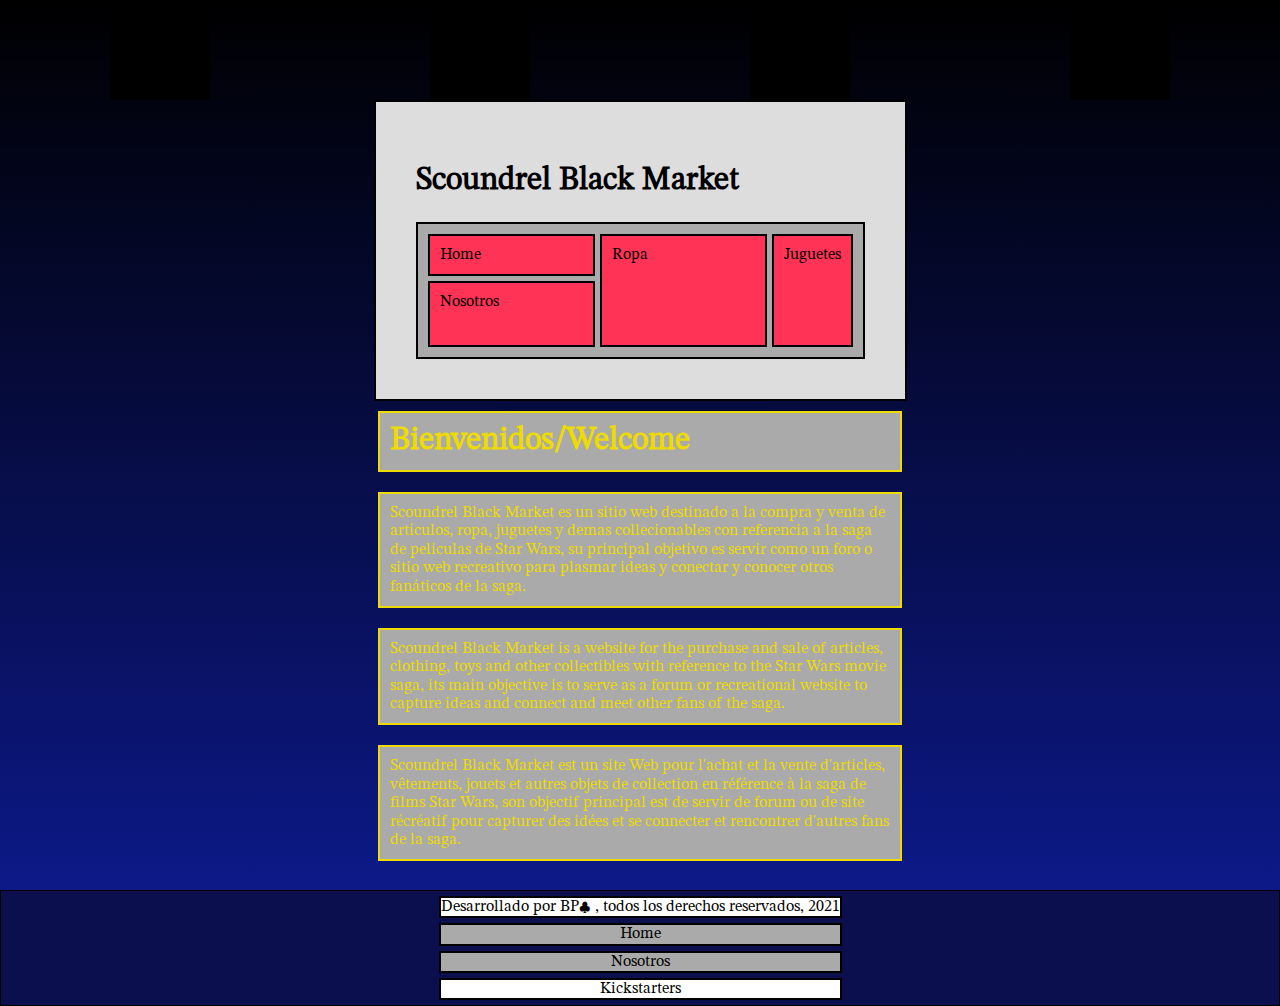
<file: index.html>
<!DOCTYPE html>
<html lang="en">
<html>

<head>
    <meta charset="UTF-8" />
    <meta http-equiv="X-UA-Compatible" content="IE=edge" />
    <meta name="viewport" content="width=device-width, initial-scale=1.0" />
    <meta name="description" content="Star Wars Mercado" />
    <meta name="keywords" content="star wars,mercado,shop,tienda,ecommerce,lightsabers" />
    <link rel="stylesheet" href="style.css" />
    <link rel="preconnect" href="https://fonts.googleapis.com" />
    <link rel="preconnect" href="https://fonts.gstatic.com" crossorigin />
    <link rel="stylesheet" href="normalize.css" />
    <link href="https://fonts.googleapis.com/css2?family=STIX+Two+Math&display=swap" rel="stylesheet" />
    <title>Scoundrel Black Market</title>
    <!-- CSS only -->
    <link href="https://cdn.jsdelivr.net/npm/bootstrap@5.1.0/dist/css/bootstrap.min.css" rel="stylesheet" integrity="sha384-KyZXEAg3QhqLMpG8r+8fhAXLRk2vvoC2f3B09zVXn8CA5QIVfZOJ3BCsw2P0p/We" crossorigin="anonymous" />
</head>

<!--HEADER  En el header me encargue de poner esas animaciones como adorno arriba al tope de la pagina y al mismo tiempo logré agregarle exitosamente un Hover a las opciones de mi barra de navegacion-->

<body>
    <div class="animacionnav">
        <div>
            <div class="cambiacolor"></div>
        </div>
        <div>
            <div class="cambiacolor"></div>
        </div>
        <div>
            <div class="cambiacolor"></div>
        </div>
        <div>
            <div class="cambiacolor"></div>
        </div>
    </div>

    <div class="textleft">
        <header class="header">
            <div>
                <h1>
                    <a href="index.html" class="text-decoration-none , text-dark">
                Scoundrel Black Market</a
              >
            </h1>
          </div>
          <div class="padre">
            <a
              href="index.html"
              class="hijo1 , text-decoration-none , text-dark"
              >Home</a
            >
            <a
              href="nosotros.html"
              class="hijo2 , text-decoration-none , text-dark"
              >Nosotros</a
            >
            <a href="ropa.html" class="hijo3 , text-decoration-none , text-dark"
              >Ropa</a
            >
            <a
              href="juguetes.html"
              class="hijo4 , text-decoration-none , text-dark"
              >Juguetes</a
            >
          </div>
        </header>
      </div>

      <main>
        <nav>
          <!-- Utilice un lorem para rellenar los <p> en caso de ser necesarios-->
          <div class="textleft">
            <h1 class="textoprincipal">Bienvenidos/Welcome</h1>
          </div>

          <div>
            <div class="textleft">
              <p class="textoprincipal">
                Scoundrel Black Market es un sitio web destinado a la compra y
                venta de artículos, ropa, juguetes y demas collecionables con
                referencia a la saga de peliculas de Star Wars, su principal
                objetivo es servir como un foro o sitio web recreativo para
                plasmar ideas y conectar y conocer otros fanáticos de la saga.
              </p>
            </div>

            <div class="textleft">
              <p class="textoprincipal">
                Scoundrel Black Market is a website for the purchase and sale of
                articles, clothing, toys and other collectibles with reference
                to the Star Wars movie saga, its main objective is to serve as a
                forum or recreational website to capture ideas and connect and
                meet other fans of the saga.
              </p>
            </div>
          </div>
          <div class="textleft">
            <p class="textoprincipal">
              Scoundrel Black Market est un site Web pour l'achat et la vente
              d'articles, vêtements, jouets et autres objets de collection en
              référence à la saga de films Star Wars, son objectif principal est
              de servir de forum ou de site récréatif pour capturer des idées et
              se connecter et rencontrer d'autres fans de la saga.
            </p>
          </div>
        </nav>
      </main>
      <br />
      <!--FOOTER DATOS-->

      <footer id="footerpiola">
        <nav>
          <div>
            <div class="itemfooter2">
              Desarrollado por BP♣ , todos los derechos reservados, 2021
            </div>
            <div class="itemfooter1">
              <a href="index.html" class="text-decoration-none , text-dark"
                >Home</a
              >
            </div>
            <div class="itemfooter1">
              <a href="nosotros.html" class="text-decoration-none , text-dark"
                >Nosotros</a
              >
            </div>

            <a class="itemfooter2" href="promotores.html">Kickstarters</a>
            </div>
            </nav>
            </footer>
</body>

</html>
<!-- JavaScript Bundle with Popper -->
<script src="https://cdn.jsdelivr.net/npm/bootstrap@5.1.0/dist/js/bootstrap.bundle.min.js" integrity="sha384-U1DAWAznBHeqEIlVSCgzq+c9gqGAJn5c/t99JyeKa9xxaYpSvHU5awsuZVVFIhvj" crossorigin="anonymous"></script>

</html>
</file>
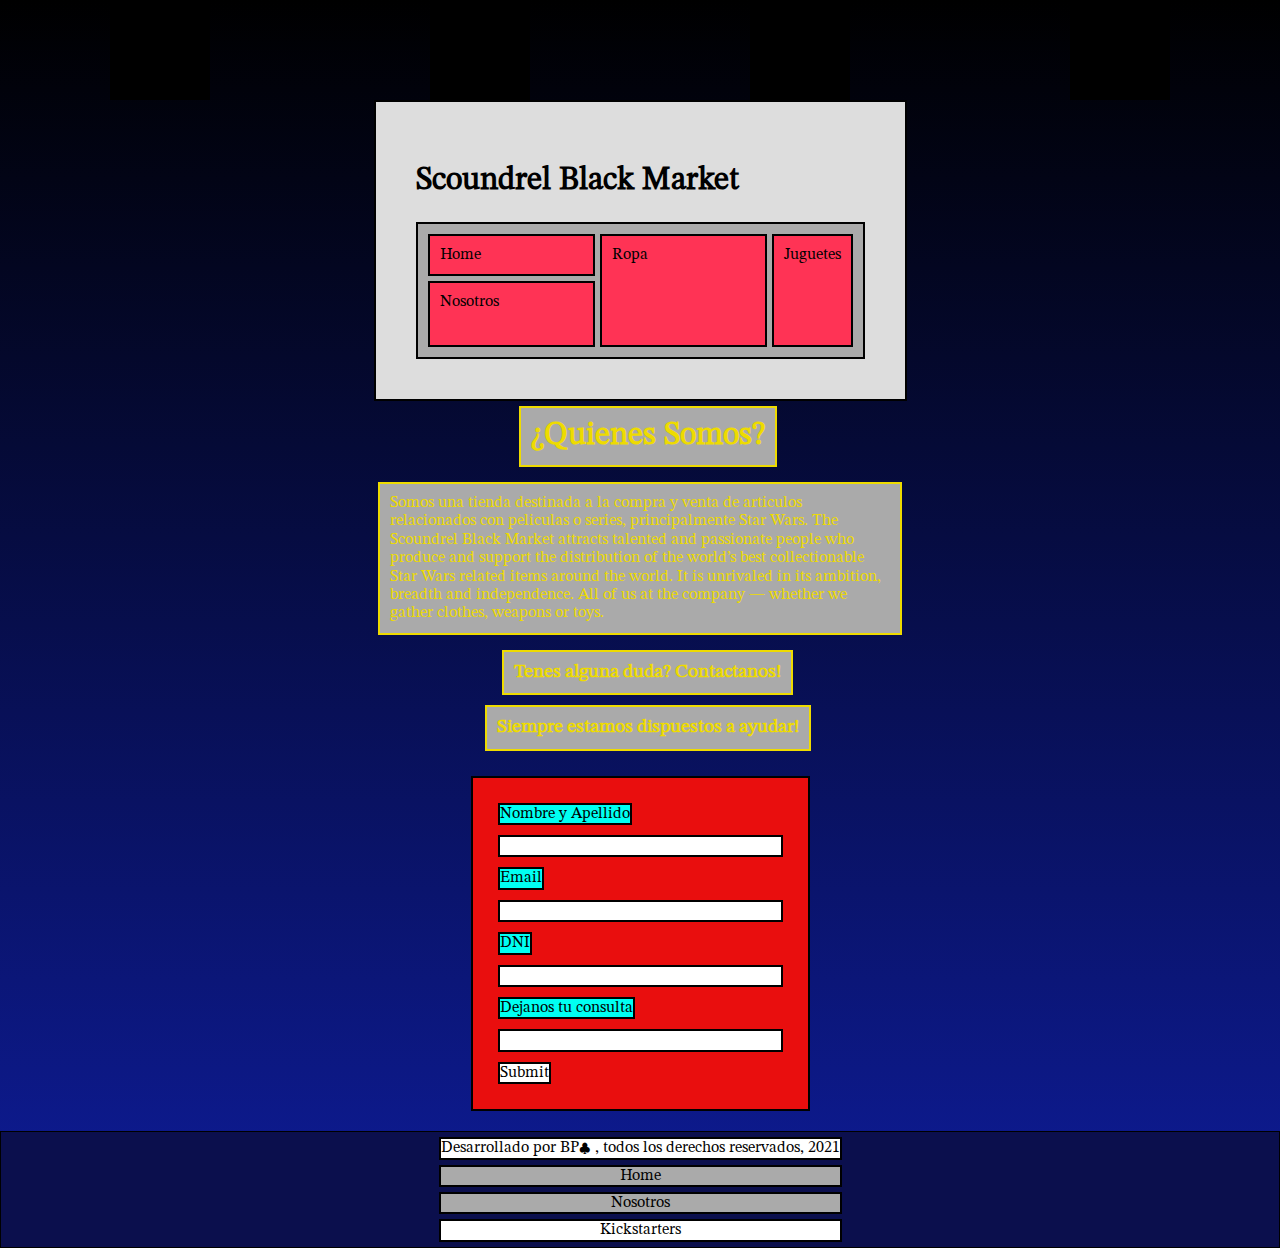
<file: nosotros.html>
<!DOCTYPE html>
<html lang="en">
<html>

<head>
    <meta charset="UTF-8" />
    <meta http-equiv="X-UA-Compatible" content="IE=edge" />
    <meta name="viewport" content="width=device-width, initial-scale=1.0" />
    <meta name="description" content="Star Wars Mercado">
    <meta name="keywords" content="star wars,mercado,shop,tienda,ecommerce,lightsabers">
    <link rel="stylesheet" href="style.css" />
    <link rel="preconnect" href="https://fonts.googleapis.com" />
    <link rel="preconnect" href="https://fonts.gstatic.com" crossorigin />
    <link rel="stylesheet" href="normalize.css" />
    <link href="https://fonts.googleapis.com/css2?family=STIX+Two+Math&display=swap" rel="stylesheet" />
    <title>Scoundrel Black Market</title>
    <!-- CSS only -->
    <link href="https://cdn.jsdelivr.net/npm/bootstrap@5.1.0/dist/css/bootstrap.min.css" rel="stylesheet" integrity="sha384-KyZXEAg3QhqLMpG8r+8fhAXLRk2vvoC2f3B09zVXn8CA5QIVfZOJ3BCsw2P0p/We" crossorigin="anonymous" />
</head>

<body>
    <div class="animacionnav">
        <div>
            <div class="cambiacolor">
            </div>
        </div>
        <div>
            <div class="cambiacolor">
            </div>
        </div>
        <div>
            <div class="cambiacolor">
            </div>
        </div>
        <div>
            <div class="cambiacolor">
            </div>
        </div>
    </div>

    <div class="textleft">
        <header class="header">
            <div>
                <h1>
                    <a href="index.html" class="text-decoration-none , text-dark">
                        Scoundrel Black Market</a>
                </h1>
            </div>
            <div class="padre">
                <a href="index.html" class="hijo1 , text-decoration-none , text-dark">Home</a>
                <a href="nosotros.html" class="hijo2 , text-decoration-none , text-dark">Nosotros</a>
                <a href="ropa.html" class="hijo3 , text-decoration-none , text-dark">Ropa</a>
                <a href="juguetes.html" class="hijo4 , text-decoration-none , text-dark">Juguetes</a>
            </div>
        </header>
    </div>

    <main>
        <menu>
            <div class="textleft">
                <h1 class="titulo">¿Quienes Somos?</h1>
            </div>
            <div class="textleft">

                <p class="textoprincipal">

                    Somos una tienda destinada a la compra y venta de articulos relacionados con peliculas o series, principalmente Star Wars. The Scoundrel Black Market attracts talented and passionate people who produce and support the distribution of the world’s best
                    collectionable Star Wars related items around the world. It is unrivaled in its ambition, breadth and independence. All of us at the company — whether we gather clothes, weapons or toys. </p>

                <!--Aca para poder tener una idea de introduccion presento los conceptos principales de Star Wars-->
                <div class="textleft">

        </menu>
        </div>
        <div class="textleft">
            <h3 class="titulo"> Tenes alguna duda? Contactanos!</h3>
        </div>
        <div class="textleft">

            <h3 class="titulo">Siempre estamos dispuestos a ayudar!</h3>
        </div>
        <div class="textleft">
            <section class="formulario">
                <div>

                </div>
                <div>
                    <label class="itemform1"> Nombre y Apellido</label><br>
                    <input class="itemform2" type="textarea" rows="1" required> </input>
                </div>
                <div>
                    <label class="itemform1">Email</label> <br>
                    <input class="itemform2" type="email" rows="1" required></input>
                </div>
                <div>
                    <label class="itemform1">DNI</label> <br>
                    <input class="itemform2" type="number" required>
                </div>
                <div>
                    <label class="itemform1">Dejanos tu consulta</label> <br>
                    <input class="itemform2" type="textarea" rows="4"></input>
                </div>
                <div>
                    <input type="submit" class="itemform2">
                </div>
        </div>

        </div>
        </section>
        </div>

    </main>



    <footer id="footerpiola">
        <nav>
            <div>
                <div class="itemfooter2">
                    Desarrollado por BP♣ , todos los derechos reservados, 2021
                </div>
                <div class="itemfooter1">
                    <a href="index.html" class="text-decoration-none , text-dark">Home</a>
                </div>
                <div class="itemfooter1">
                    <a href="nosotros.html" class="text-decoration-none , text-dark">Nosotros</a>
                </div>

                <a class="itemfooter2" href="promotores.html">Kickstarters</a>
            </div>
        </nav>
    </footer>
</body>

</html>
<!-- JavaScript Bundle with Popper -->
<script src="https://cdn.jsdelivr.net/npm/bootstrap@5.1.0/dist/js/bootstrap.bundle.min.js" integrity="sha384-U1DAWAznBHeqEIlVSCgzq+c9gqGAJn5c/t99JyeKa9xxaYpSvHU5awsuZVVFIhvj" crossorigin="anonymous">
</script>

</html>
</file>
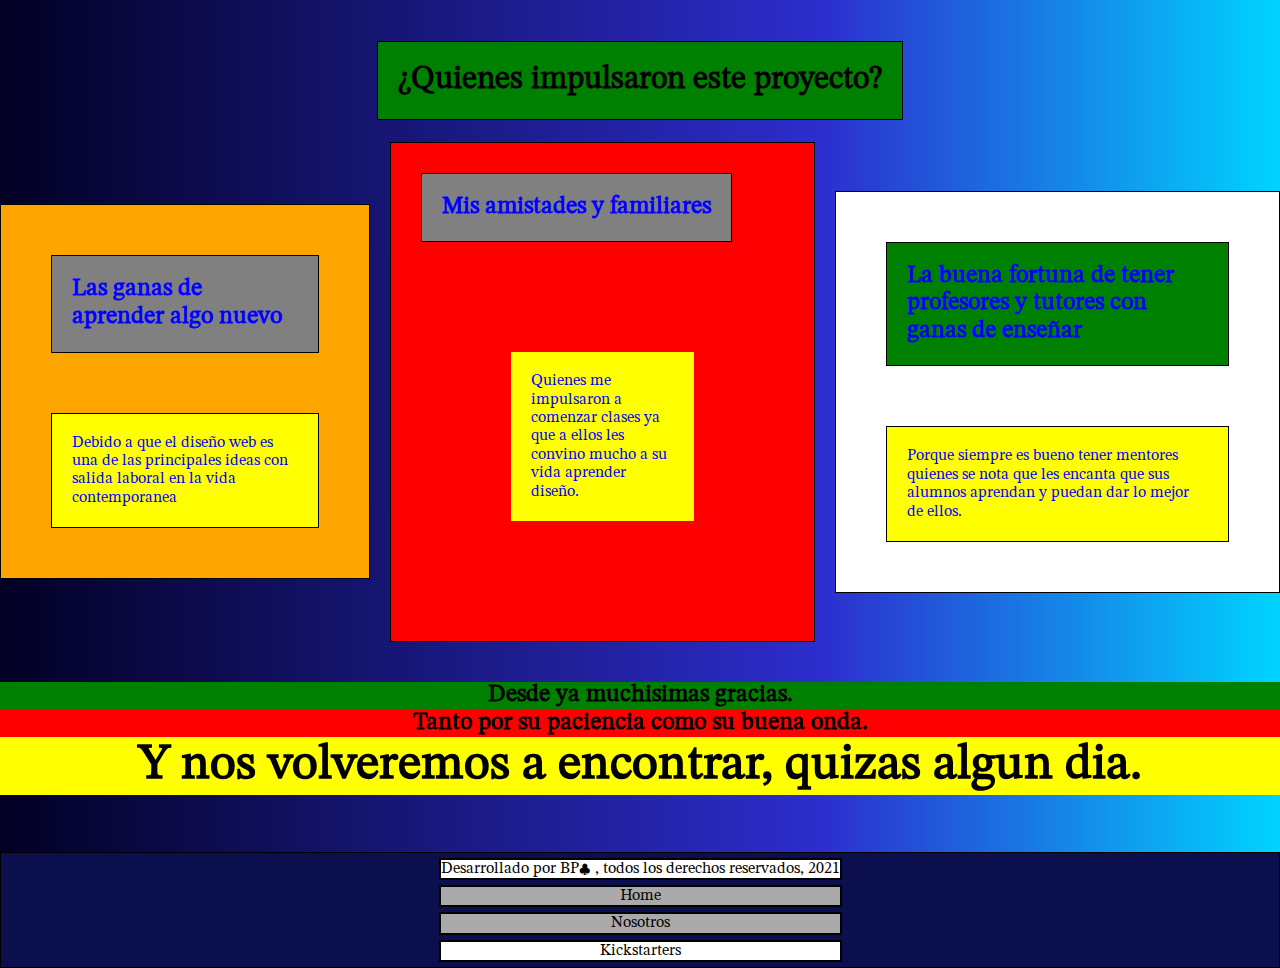
<file: promotores.html>
<!DOCTYPE html>
<html lang="en">

<head>
    <meta charset="UTF-8" />
    <meta http-equiv="X-UA-Compatible" content="IE=edge" />
    <meta name="viewport" content="width=device-width, initial-scale=1.0" />
    <meta name="description" content="Star Wars Mercado" />
    <meta name="keywords" content="star wars,mercado,shop,tienda,ecommerce,lightsabers" />
    <link rel="stylesheet" href="style.css" />
    <link rel="stylesheet" href="css/style.css" />
    <link rel="preconnect" href="https://fonts.googleapis.com" />
    <link rel="preconnect" href="https://fonts.gstatic.com" crossorigin />
    <link rel="stylesheet" href="normalize.css" />
    <link href="https://fonts.googleapis.com/css2?family=STIX+Two+Math&display=swap" rel="stylesheet" />
    <title>Scoundrel Black Market</title>
    <!-- CSS only -->
    <link href="https://cdn.jsdelivr.net/npm/bootstrap@5.1.0/dist/css/bootstrap.min.css" rel="stylesheet" integrity="sha384-KyZXEAg3QhqLMpG8r+8fhAXLRk2vvoC2f3B09zVXn8CA5QIVfZOJ3BCsw2P0p/We" crossorigin="anonymous" />
</head>

<body>
    <header></header>
    <main>
        <div class="titulo__centrado">
            <h1>¿Quienes impulsaron este proyecto?</h1>
        </div>
        <div class="centrarTodo">
            <div class="claseRara1">
                <h2 class="claseRara1__titulo">Las ganas de aprender algo nuevo</h2>

                <p class="claseRara1__texto">
                    Debido a que el diseño web es una de las principales ideas con salida laboral en la vida contemporanea
                </p>
            </div>
            <div class="claseRara2">
                <h2 class="claseRara2__titulo">Mis amistades y familiares</h2>

                <p class="claseRara2__texto">
                    Quienes me impulsaron a comenzar clases ya que a ellos les convino mucho a su vida aprender diseño.
                </p>
            </div>
            <div class="claseRara3">
                <h2 class="claseRara3__titulo">
                    La buena fortuna de tener profesores y tutores con ganas de enseñar
                </h2>

                <p class="claseRara3__texto">
                    Porque siempre es bueno tener mentores quienes se nota que les encanta que sus alumnos aprendan y puedan dar lo mejor de ellos.
                </p>
            </div>
            <!-- <div class="claseRara4">
                <h2 class="claseRara4__titulo">Este es mi Cuarto Bloque</h2>

                <p class="claseRara4__texto">
                    Lorem ipsum dolor sit amet consectetur adipisicing elit. Nemo tenetur voluptatibus officiis sed qui tempore fuga facilis accusamus. Quos, quisquam.
                </p>
            </div> -->
        </div>
        <!-- Fin de ejemplos de variables con BEM -->

        <!-- Aplicacion de Bucles -->

        <div class="btn--verde">
            <h2>Desde ya muchisimas gracias.</h2>
        </div>
        <div class="btn--rojo">
            <h2 class="letra--fina">Tanto por su paciencia como su buena onda.</h2>
        </div>
        <div class="btn--amarillo">
            <h2 class="letra--grueso">
                Y nos volveremos a encontrar, quizas algun dia.
            </h2>
        </div>
    </main>
    <footer id="footerpiolax">
        <nav>
            <div>
                <div class="itemfooter2">
                    Desarrollado por BP♣ , todos los derechos reservados, 2021
                </div>
                <div class="itemfooter1">
                    <a href="index.html" class="text-decoration-none , text-dark">Home</a
            >
          </div>
          <div class="itemfooter1">
            <a href="nosotros.html" class="text-decoration-none , text-dark"
              >Nosotros</a
            >
          </div>

          <a class="itemfooter2" href="promotores.html">Kickstarters</a>
                </div>
        </nav>
    </footer>
</body>

</html>
</file>
<file: style.css>
* {
    font-family: "STIX Two Math", serif;
    margin: 0px;
    padding: 0px;
}

body {
    background: linear-gradient(to top, #0e1c99, #000);
    min-height: 100vh;
}

a {
    text-decoration: none;
    color: black;
    size: 1.5em;
}

#nav-wrapper {
    display: grid;
    grid-template-rows: repeat(2, 1fr);
    grid-template-columns: repeat(2, 1fr);
    justify-content: space-evenly;
    align-content: space-between;
}

#nav-wrapper div {
    border: 2px solid black;
}

#listaropa {
    display: grid;
    grid-template-rows: repeat(2, 1fr);
    grid-template-columns: repeat(2, 1fr);
    justify-content: space-evenly;
    align-content: space-between;
}

.itemheader {
    display: grid;
    color: black;
    background-color: rgb(233, 14, 14);
    padding: 1.5fr;
    margin: 5px;
    border: solid black 2px;
}

.itemropa1 {
    display: inline-block;
    color: black;
    background-color: rgb(233, 14, 14);
    padding: 15px;
    margin: 5px;
    border: solid black 2px;
}

.textleft {
    display: flex;
    justify-content: center;
    align-content: center;
}

.animacionnav {
    display: flex;
    justify-content: space-around;
    align-content: space-around;
}

.toy1 {
    display: inline-block;
    color: black;
    background-color: rgb(233, 14, 14);
    padding: 15px;
    margin: 5px;
    border: solid black 2px;
}

.formulario {
    display: inline-block;
    color: black;
    background-color: rgb(233, 14, 14);
    padding: 20px;
    margin: 20px;
    border: solid black 2px;
}

.header {
    display: inline-block;
    align-items: baseline;
    background-color: #ddd;
    margin: 0px;
    padding: 40px;
    border: solid 2px;
    text-decoration: none;
}

.titulo {
    margin: 5px;
    margin-left: 20px;
    padding: 10px;
    border: solid 2px;
    width: fit-content;
    background-color: #aaa;
    color: rgb(238, 219, 0);
}

.listaropa {
    margin: 5px;
    margin-left: 20px;
    padding: 10px;
    border: solid 2px;
    width: fit-content;
    background-color: #aaa;
    color: rgb(238, 219, 0);
}

.listatoy {
    margin: 5px;
    margin-left: 20px;
    padding: 10px;
    border: solid 2px;
    width: fit-content;
    background-color: #aaa;
    color: rgb(238, 219, 0);
}

.textoprincipal {
    display: inline-flex;
    margin: 10px;
    padding: 10px;
    border: solid 2px;
    width: 500px;
    background-color: #aaa;
    color: rgb(238, 219, 0);
}

.textoseparado {
    background-color: green;
    color: black;
    font-size: 20px;
}

#footerpiola {
    justify-content: center;
    display: flex;
    align-content: space-between;
    text-align: left;
    color: black;
    background-color: rgb(11, 15, 77);
    padding-bottom: 0px;
    border: solid black 1px;
}

.texto2 {
    display: flex;
    margin: 20px;
    padding: 10px;
    border: solid 2px;
    width: 500px;
    background-color: #aaa;
    color: rgb(238, 219, 0);
}

.vidtitle {
    display: flex;
    margin: 5px;
    width: 50px;
    padding: 50px;
    border: solid 2px black;
    background-color: darkred;
    color: black;
    font-weight: 500;
}

.itemfooter1 {
    justify-content: center;
    display: flex;
    align-content: space-between;
    color: black;
    background-color: #aaa;
    padding: 1.5fr;
    margin: 5px;
    border: solid black 2px;
}

.itemfooter2 {
    justify-content: center;
    display: flex;
    align-content: space-between;
    color: black;
    background-color: #fff;
    padding: 1.5fr;
    margin: 5px;
    border: solid black 2px;
    text-decoration: none;
}

.itemfooter a {
    display: inline-flex;
}

.itemform1 {
    display: inline-block;
    color: black;
    background-color: rgb(0, 255, 242);
    padding: 1.5fr;
    margin: 5px;
    border: solid black 2px;
}

.itemform2 {
    display: inline-block;
    color: black;
    background-color: white;
    padding: 1.5fr;
    margin: 5px;
    border: solid black 2px;
}


/*Grid del Nav */

.padre {
    display: grid;
    grid-template-columns: repeat(5, 1fr);
    grid-template-rows: repeat(5, 1fr);
    grid-column-gap: 5px;
    grid-row-gap: 5px;
    border: 2px solid black;
    padding: 10px;
    margin: 0px;
    background: #aaa;
}

.hijo1 {
    grid-area: 1 / 1 / 3 / 3;
    border: 2px solid black;
    padding: 10px;
    margin: 0px;
    background: #f35;
    transition: transform 0.2s;
}

.hijo2 {
    grid-area: 3 / 1 / 6 / 3;
    border: 2px solid black;
    padding: 10px;
    margin: 0px;
    background: #f35;
    transition: transform 0.2s;
}

.hijo3 {
    grid-area: 1 / 3 / 6 / 5;
    border: 2px solid black;
    padding: 10px;
    margin: 0px;
    background: #f35;
    transition: transform 0.2s;
}

.hijo4 {
    grid-area: 1 / 5 / 6 / 6;
    border: 2px solid black;
    padding: 10px;
    margin: 0px;
    background: #f35;
    transition: transform 0.2s;
}

.hijo1:hover {
    transform: scale(1.5);
    transition: all 1s;
}

.hijo2:hover {
    transform: scale(1.5);
    transition: all 1s;
}

.hijo3:hover {
    transform: scale(1.5);
    transition: all 1s;
}

.hijo4:hover {
    transform: scale(1.5);
    transition: all 1s;
}

@keyframes cambiacolor {
    from {
        background-color: grey;
    }
    to {
        background-color: black;
    }
}

.cambiacolor {
    width: 100px;
    height: 100px;
    background-color: rgb(0, 0, 0);
    animation-name: cambiacolor;
    animation-iteration-count: infinite;
    animation-timing-function: ease-in;
    animation-duration: 1s;
    animation-delay: 1s;
    animation-direction: alternate-reverse;
}


/*Media Queries*/

@media screen and (max-width: 768px) {
    .header {
        flex-direction: row;
    }
    .header a {
        font-size: 20px;
    }
}
</file>
<file: css/style.css>
.btn--rojo {
    background-color: red;
    text-align: center;
}

.btn--verde {
    background-color: green;
    text-align: center;
}

.btn--amarillo {
    background-color: yellow;
    text-align: center;
}

.letra--fino {
    font-size: 20px;
}

.letra--medio {
    font-size: 30px;
}

.letra--grueso {
    font-size: 50px;
}

.posicion-- centrado {
    text-align: "center";
}

h1 {
    display: inline-block;
    color: black;
    background-color: green;
    padding: 20px;
    margin: 20px;
    border: 1px solid black;
    align-items: center;
}

h1 a {
    text-decoration: none;
    color: black;
}

body {
    background: #020024;
    background: linear-gradient(90deg, #020024 0%, #2d2dcd 64%, #00d4ff 100%);
}

.titulo__centrado {
    display: flex;
    justify-content: center;
    padding-top: 20px;
}

.titulo__centrado h1 {
    text-align: center;
}

.claseRara1 {
    padding: 20px;
    border: 1px solid black;
    color: yellow;
    background-color: orange;
    display: inline-block;
}

.claseRara1__titulo {
    padding: 20px;
    margin: 30px;
    border: 1px solid black;
    color: blue;
    background-color: grey;
    display: inline-block;
}

.claseRara1__texto {
    padding: 20px;
    margin: 30px;
    border: 1px solid black;
    color: blue;
    background-color: yellow;
}

.claseRara2 {
    padding: 20px;
    border: 1px solid black;
    color: yellow;
    background-color: red;
}

.claseRara2__titulo {
    padding: 20px;
    margin: 10px;
    border: 1px solid black;
    color: blue;
    background-color: grey;
    display: inline-block;
}

.claseRara2__texto {
    padding: 20px;
    margin: 100px;
    border: 1px solid black10px;
    color: blue;
    background-color: yellow;
}

.claseRara3 {
    padding: 20px;
    border: 1px solid black;
    color: yellow;
    background-color: white;
}

.claseRara3__titulo {
    padding: 20px;
    margin: 30px;
    border: 1px solid black;
    color: blue;
    background-color: green;
    display: inline-block;
}

.claseRara3__texto {
    padding: 20px;
    margin: 30px;
    border: 1px solid black;
    color: blue;
    background-color: yellow;
}

.claseRara4 {
    padding: 20px;
    margin: 20px;
    border: 1px solid black;
    color: yellow;
    background-color: green;
}

.claseRara4__titulo {
    padding: 20px;
    margin: 30px;
    border: 1px solid black;
    color: yellow;
    background-color: red;
    display: inline-block;
}

.claseRara4__texto {
    padding: 20px;
    margin: 30px;
    border: 1px solid black;
    color: blue;
    background-color: red;
}

.centrarTodo {
    display: flex;
    gap: 20px;
    justify-content: center;
    align-items: center;
    overflow: hidden;
    width: 100%;
    margin-top: 0px;
    margin-bottom: 40px;
}

#footerpiolax {
    justify-content: center;
    display: flex;
    align-content: space-between;
    text-align: left;
    color: black;
    background-color: rgb(11, 15, 77);
    padding-bottom: 0px;
    border: solid black 1px;
    margin-top: 57px;
}


/* Promoteres */

@media (max-width: 768px) {
    .centrarTodo {
        display: flex;
        flex-wrap: wrap;
    }
    .claseRara1 {
        display: flex;
        flex-direction: column;
    }
    .claseRara2 {
        display: flex;
        flex-direction: column;
    }
    .claseRara1__titulo {
        text-align: center;
    }
    .claseRara2__titulo {
        text-align: center;
    }
    .claseRara3__titulo {
        text-align: center;
    }
    .claseRara1__texto {
        text-align: center;
    }
    .claseRara2__texto {
        text-align: center;
    }
    .claseRara3__texto {
        text-align: center;
    }
    .btn--verde h2 {
        font-size: 17px;
        text-align: center;
    }
    .btn--rojo h2 {
        font-size: 20px;
        text-align: center;
    }
    .btn--amarillo h2 {
        font-size: 23px;
        text-align: center;
    }
}
</file>
